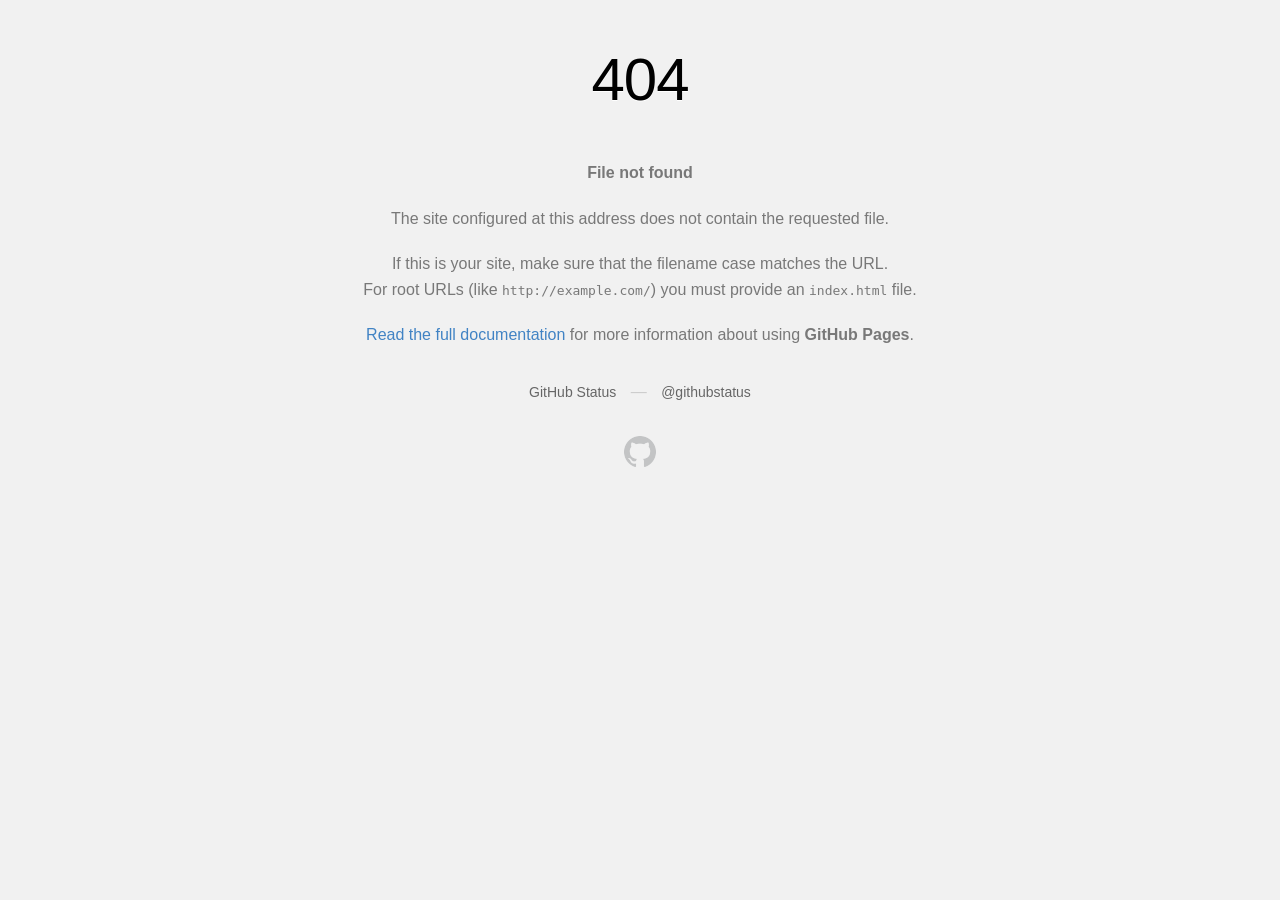
<file: cool/fonts/fontawesome-webfont-1.html>
<!DOCTYPE html>
<html>
  <head>
    <meta http-equiv="Content-type" content="text/html; charset=utf-8">
    <meta http-equiv="Content-Security-Policy" content="default-src 'none'; style-src 'unsafe-inline'; img-src data:; connect-src 'self'">
    <title>Page not found &middot; GitHub Pages</title>
    <style type="text/css" media="screen">
      body {
        background-color: #f1f1f1;
        margin: 0;
        font-family: "Helvetica Neue", Helvetica, Arial, sans-serif;
      }

      .container { margin: 50px auto 40px auto; width: 600px; text-align: center; }

      a { color: #4183c4; text-decoration: none; }
      a:hover { text-decoration: underline; }

      h1 { width: 800px; position:relative; left: -100px; letter-spacing: -1px; line-height: 60px; font-size: 60px; font-weight: 100; margin: 0px 0 50px 0; text-shadow: 0 1px 0 #fff; }
      p { color: rgba(0, 0, 0, 0.5); margin: 20px 0; line-height: 1.6; }

      ul { list-style: none; margin: 25px 0; padding: 0; }
      li { display: table-cell; font-weight: bold; width: 1%; }

      .logo { display: inline-block; margin-top: 35px; }
      .logo-img-2x { display: none; }
      @media
      only screen and (-webkit-min-device-pixel-ratio: 2),
      only screen and (   min--moz-device-pixel-ratio: 2),
      only screen and (     -o-min-device-pixel-ratio: 2/1),
      only screen and (        min-device-pixel-ratio: 2),
      only screen and (                min-resolution: 192dpi),
      only screen and (                min-resolution: 2dppx) {
        .logo-img-1x { display: none; }
        .logo-img-2x { display: inline-block; }
      }

      #suggestions {
        margin-top: 35px;
        color: #ccc;
      }
      #suggestions a {
        color: #666666;
        font-weight: 200;
        font-size: 14px;
        margin: 0 10px;
      }

    </style>
  </head>
  <body>

    <div class="container">

      <h1>404</h1>
      <p><strong>File not found</strong></p>

      <p>
        The site configured at this address does not
        contain the requested file.
      </p>

      <p>
        If this is your site, make sure that the filename case matches the URL.<br>
        For root URLs (like <code>http://example.com/</code>) you must provide an
        <code>index.html</code> file.
      </p>

      <p>
        <a href="https://help.github.com/pages/">Read the full documentation</a>
        for more information about using <strong>GitHub Pages</strong>.
      </p>

      <div id="suggestions">
        <a href="https://githubstatus.com">GitHub Status</a> &mdash;
        <a href="https://twitter.com/githubstatus">@githubstatus</a>
      </div>

      <a href="/" class="logo logo-img-1x">
        <img width="32" height="32" title="" alt="" src="[data-uri]">
      </a>

      <a href="/" class="logo logo-img-2x">
        <img width="32" height="32" title="" alt="" src="[data-uri]">
      </a>
    </div>
  </body>
</html>
</file>
